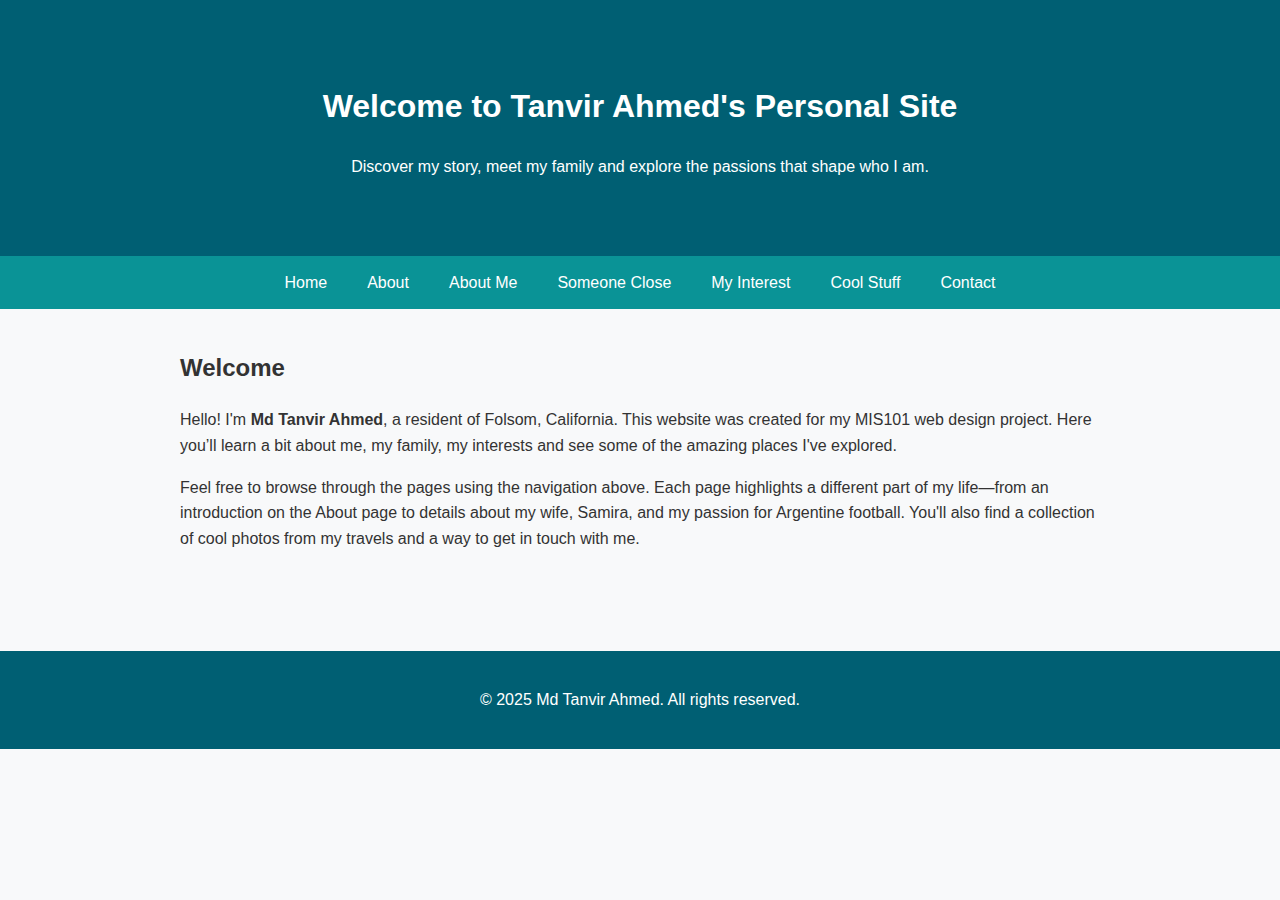
<file: index.html>
<!DOCTYPE html>
<html lang="en">
<head>
  <meta charset="UTF-8">
  <meta http-equiv="X-UA-Compatible" content="IE=edge">
  <meta name="viewport" content="width=device-width, initial-scale=1.0">
  <!-- Prevent indexing as requested -->
  <meta name="robots" content="noindex, nofollow">
  <title>Home – Tanvir Ahmed</title>
  <link rel="stylesheet" href="style.css">
</head>
<body>
  <header class="tall">
    <h1>Welcome to Tanvir Ahmed's Personal Site</h1>
    <p>Discover my story, meet my family and explore the passions that shape who I am.</p>
  </header>
  <nav>
    <a href="index.html">Home</a>
    <a href="about.html">About</a>
    <a href="about-me.html">About Me</a>
    <a href="someone-close.html">Someone Close</a>
    <a href="my-interest.html">My Interest</a>
    <a href="cool-stuff.html">Cool Stuff</a>
    <a href="contact.html">Contact</a>
  </nav>
  <main>
    <section>
      <h2>Welcome</h2>
      <p>Hello! I'm <strong>Md Tanvir Ahmed</strong>, a resident of Folsom, California. This website was created for my MIS101 web design project. Here you’ll learn a bit about me, my family, my interests and see some of the amazing places I've explored.</p>
      <p>Feel free to browse through the pages using the navigation above. Each page highlights a different part of my life—from an introduction on the About page to details about my wife, Samira, and my passion for Argentine football. You'll also find a collection of cool photos from my travels and a way to get in touch with me.</p>
    </section>
  </main>
  <footer>
    <p>&copy; 2025 Md Tanvir Ahmed. All rights reserved.</p>
  </footer>
</body>
</html>
</file>
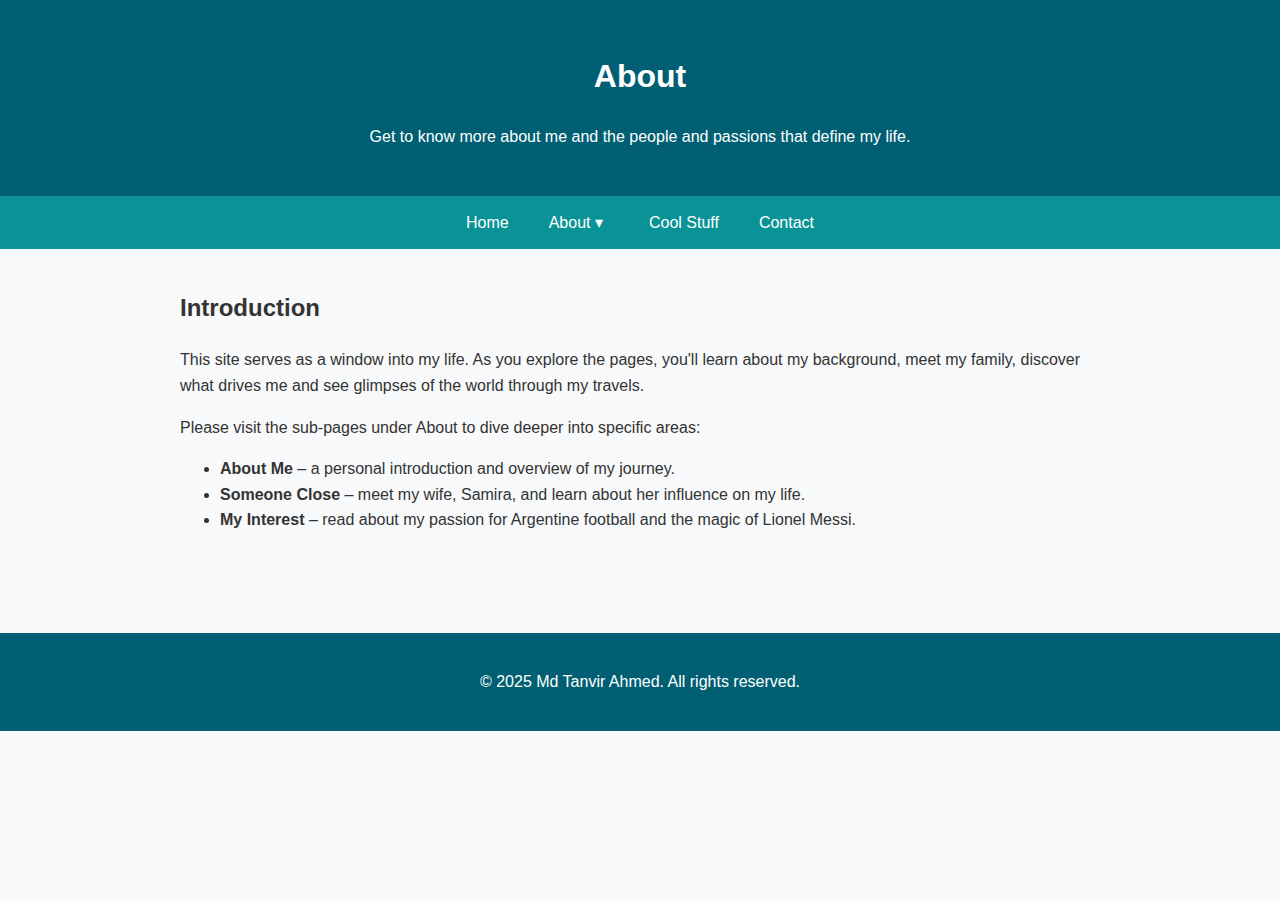
<file: about.html>
<!DOCTYPE html>
<html lang="en">
<head>
  <meta charset="UTF-8">
  <meta http-equiv="X-UA-Compatible" content="IE=edge">
  <meta name="viewport" content="width=device-width, initial-scale=1.0">
  <meta name="robots" content="noindex, nofollow">
  <title>About – Tanvir Ahmed</title>
  <link rel="stylesheet" href="style.css">
</head>
<body>
  <header class="short">
    <h1>About</h1>
    <p>Get to know more about me and the people and passions that define my life.</p>
  </header>
<nav class="nav">
  <a href="index.html">Home</a>

  <div class="dropdown">
    <a href="about.html" class="parent">About ▾</a>
    <div class="menu">
      <a href="about-me.html">About Me (Personal)</a>
      <a href="someone-close.html">Someone Close</a>
      <a href="my-interest.html">My Interest</a>
    </div>
  </div>

  <a href="cool-stuff.html">Cool Stuff</a>
  <a href="contact.html">Contact</a>
</nav>
  <main>
    <section>
      <h2>Introduction</h2>
      <p>This site serves as a window into my life. As you explore the pages, you'll learn about my background, meet my family, discover what drives me and see glimpses of the world through my travels.</p>
      <p>Please visit the sub-pages under About to dive deeper into specific areas:</p>
      <ul>
        <li><strong>About Me</strong> – a personal introduction and overview of my journey.</li>
        <li><strong>Someone Close</strong> – meet my wife, Samira, and learn about her influence on my life.</li>
        <li><strong>My Interest</strong> – read about my passion for Argentine football and the magic of Lionel Messi.</li>
      </ul>
    </section>
  </main>
  <footer>
    <p>&copy; 2025 Md Tanvir Ahmed. All rights reserved.</p>
  </footer>
</body>
</html>
</file>
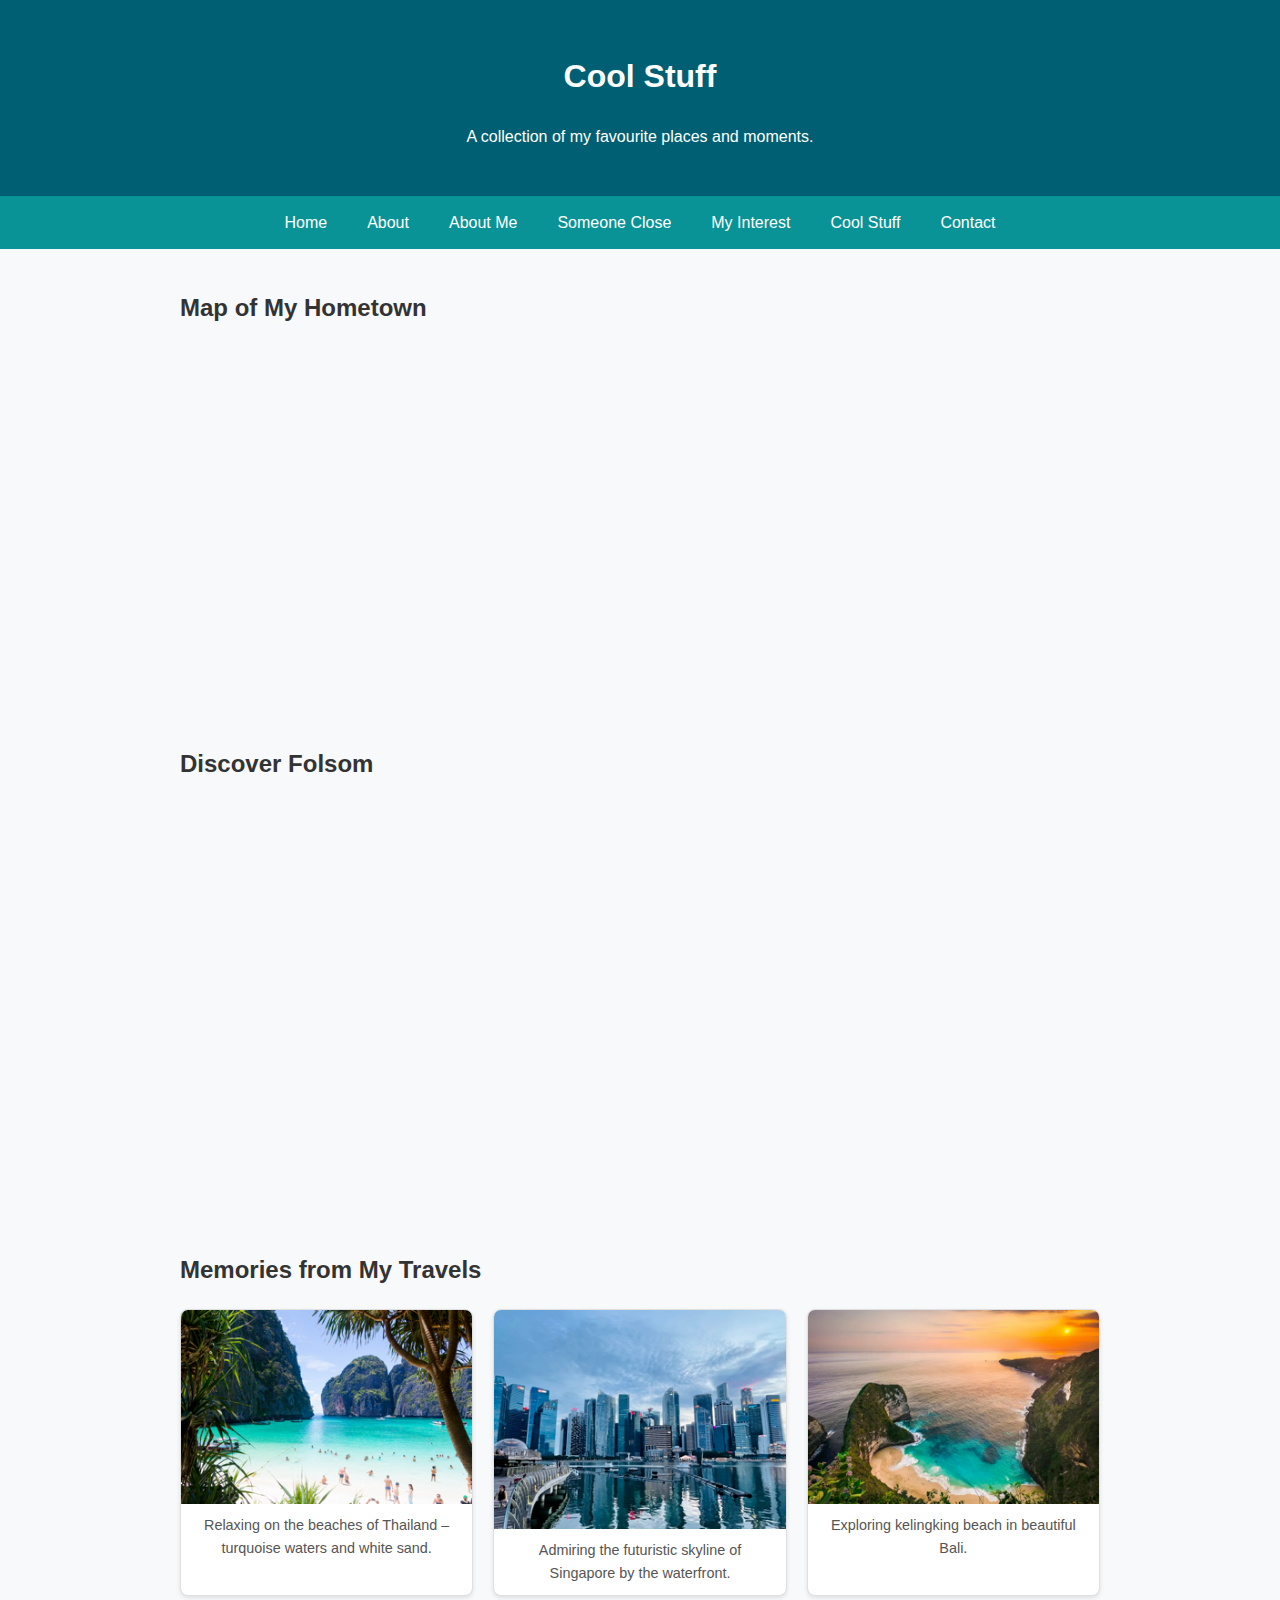
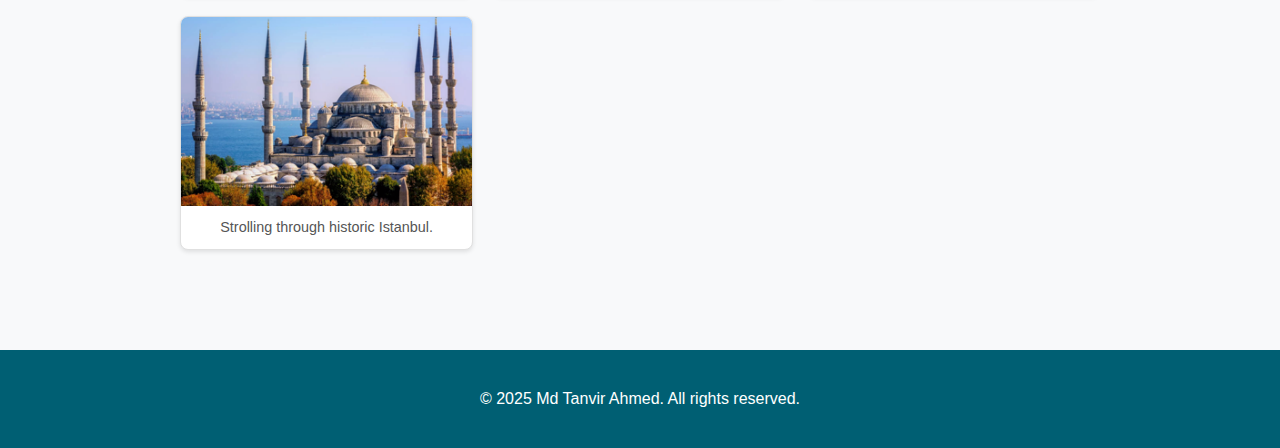
<file: cool-stuff.html>
<!DOCTYPE html>
<html lang="en">
<head>
  <meta charset="UTF-8">
  <meta http-equiv="X-UA-Compatible" content="IE=edge">
  <meta name="viewport" content="width=device-width, initial-scale=1.0">
  <meta name="robots" content="noindex, nofollow">
  <title>Cool Stuff – Tanvir Ahmed</title>
  <link rel="stylesheet" href="style.css">
</head>
<body>
  <header class="short">
    <h1>Cool Stuff</h1>
    <p>A collection of my favourite places and moments.</p>
  </header>
  <nav>
    <a href="index.html">Home</a>
    <a href="about.html">About</a>
    <a href="about-me.html">About Me</a>
    <a href="someone-close.html">Someone Close</a>
    <a href="my-interest.html">My Interest</a>
    <a href="cool-stuff.html">Cool Stuff</a>
    <a href="contact.html">Contact</a>
  </nav>
  <main>
    <section>
      <h2>Map of My Hometown</h2>
      <!-- Folsom, California map embed -->
      <iframe title="Folsom Map" src="https://www.google.com/maps?q=Folsom,+California&output=embed" width="100%" height="350" style="border:0;" allowfullscreen="" loading="lazy"></iframe>
    </section>
    <section>
      <h2>Discover Folsom</h2>

<div class="figure" style="padding:0;margin-top:12px;">
  <iframe
    width="100%"
    height="400"
    src="https://www.youtube.com/embed/9n2yGqCtUes?rel=0"
    title="Tanvir Ahmed Travel Video"
    frameborder="0"
    allow="accelerometer; autoplay; clipboard-write; encrypted-media; gyroscope; picture-in-picture; web-share"
    allowfullscreen>
  </iframe>

</div>
    </section>
    <section>
      <h2>Memories from My Travels</h2>
      <div class="card-grid">
        <div class="card">
          <img src="assets/thailand.png" alt="Tropical beach scene representing Thailand">
          <div class="caption">Relaxing on the beaches of Thailand – turquoise waters and white sand.</div>
        </div>
        <div class="card">
          <img src="assets/singapore.png" alt="Modern city skyline representing Singapore">
          <div class="caption">Admiring the futuristic skyline of Singapore by the waterfront.</div>
        </div>
        <div class="card">
          <img src="assets/bali.png" alt="Green terraces representing Bali">
          <div class="caption">Exploring kelingking beach in beautiful Bali.</div>
        </div>
        <div class="card">
          <img src="assets/istanbul.png" alt="Historic city with domes and minarets representing Istanbul">
          <div class="caption">Strolling through historic Istanbul.</div>
        </div>
      </div>
    </section>
  </main>
  <footer>
    <p>&copy; 2025 Md Tanvir Ahmed. All rights reserved.</p>
  </footer>
</body>
</html>
</file>
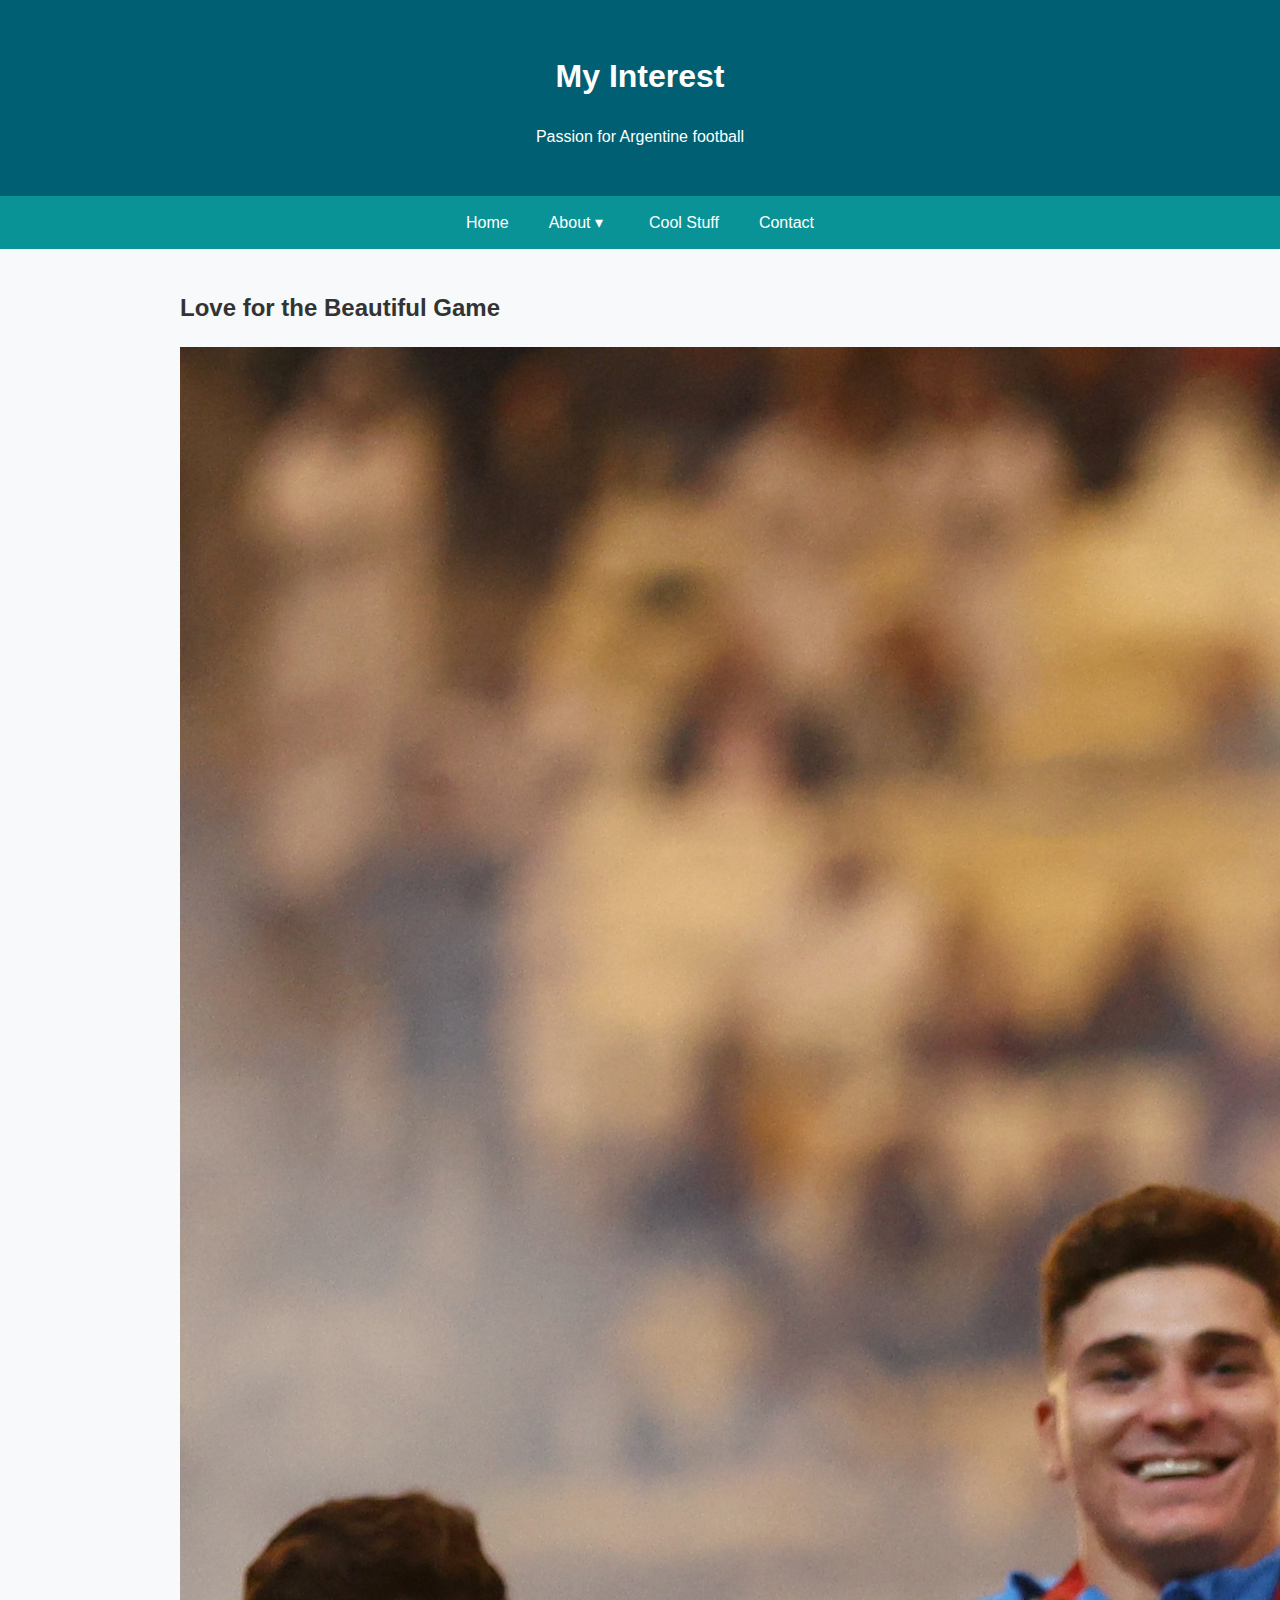
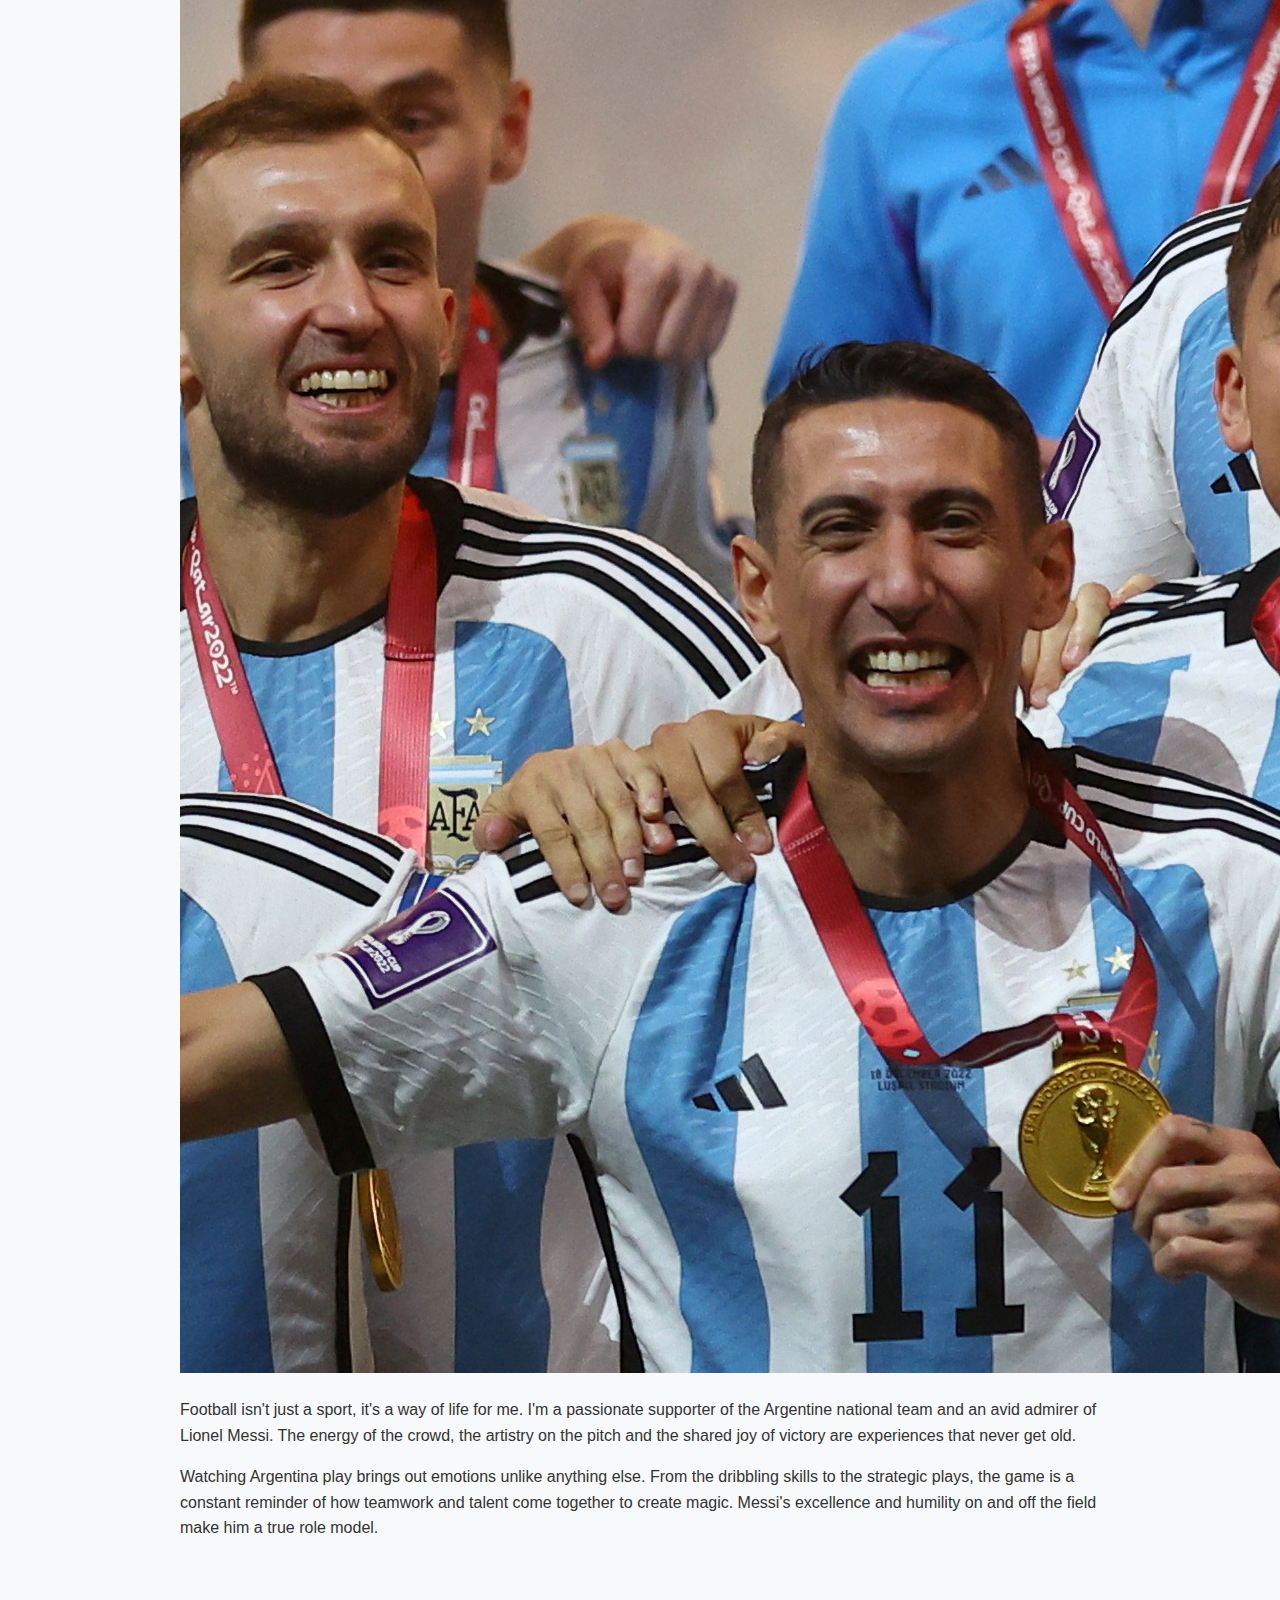
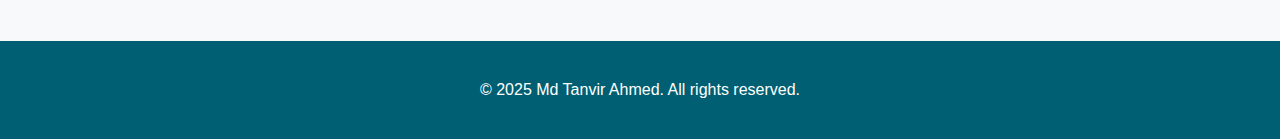
<file: my-interest.html>
<!DOCTYPE html>
<html lang="en">
<head>
  <meta charset="UTF-8">
  <meta http-equiv="X-UA-Compatible" content="IE=edge">
  <meta name="viewport" content="width=device-width, initial-scale=1.0">
  <meta name="robots" content="noindex, nofollow">
  <title>My Interest – Tanvir Ahmed</title>
  <link rel="stylesheet" href="style.css">
</head>
<body>
  <header class="short">
    <h1>My Interest</h1>
    <p>Passion for Argentine football</p>
  </header>
<nav class="nav">
  <a href="index.html">Home</a>

  <div class="dropdown">
    <a href="about.html" class="parent">About ▾</a>
    <div class="menu">
      <a href="about-me.html">About Me (Personal)</a>
      <a href="someone-close.html">Someone Close</a>
      <a href="my-interest.html">My Interest</a>
    </div>
  </div>

  <a href="cool-stuff.html">Cool Stuff</a>
  <a href="contact.html">Contact</a>
</nav>
  <main>
    <section>
      <h2>Love for the Beautiful Game</h2>
      <img src="assets/soccer.png" alt="Soccer stadium with a ball on the field">
      <p>Football isn't just a sport, it's a way of life for me. I'm a passionate supporter of the Argentine national team and an avid admirer of Lionel Messi. The energy of the crowd, the artistry on the pitch and the shared joy of victory are experiences that never get old.</p>
      <p>Watching Argentina play brings out emotions unlike anything else. From the dribbling skills to the strategic plays, the game is a constant reminder of how teamwork and talent come together to create magic. Messi's excellence and humility on and off the field make him a true role model.</p>
    </section>
  </main>
  <footer>
    <p>&copy; 2025 Md Tanvir Ahmed. All rights reserved.</p>
  </footer>
</body>
</html>
</file>
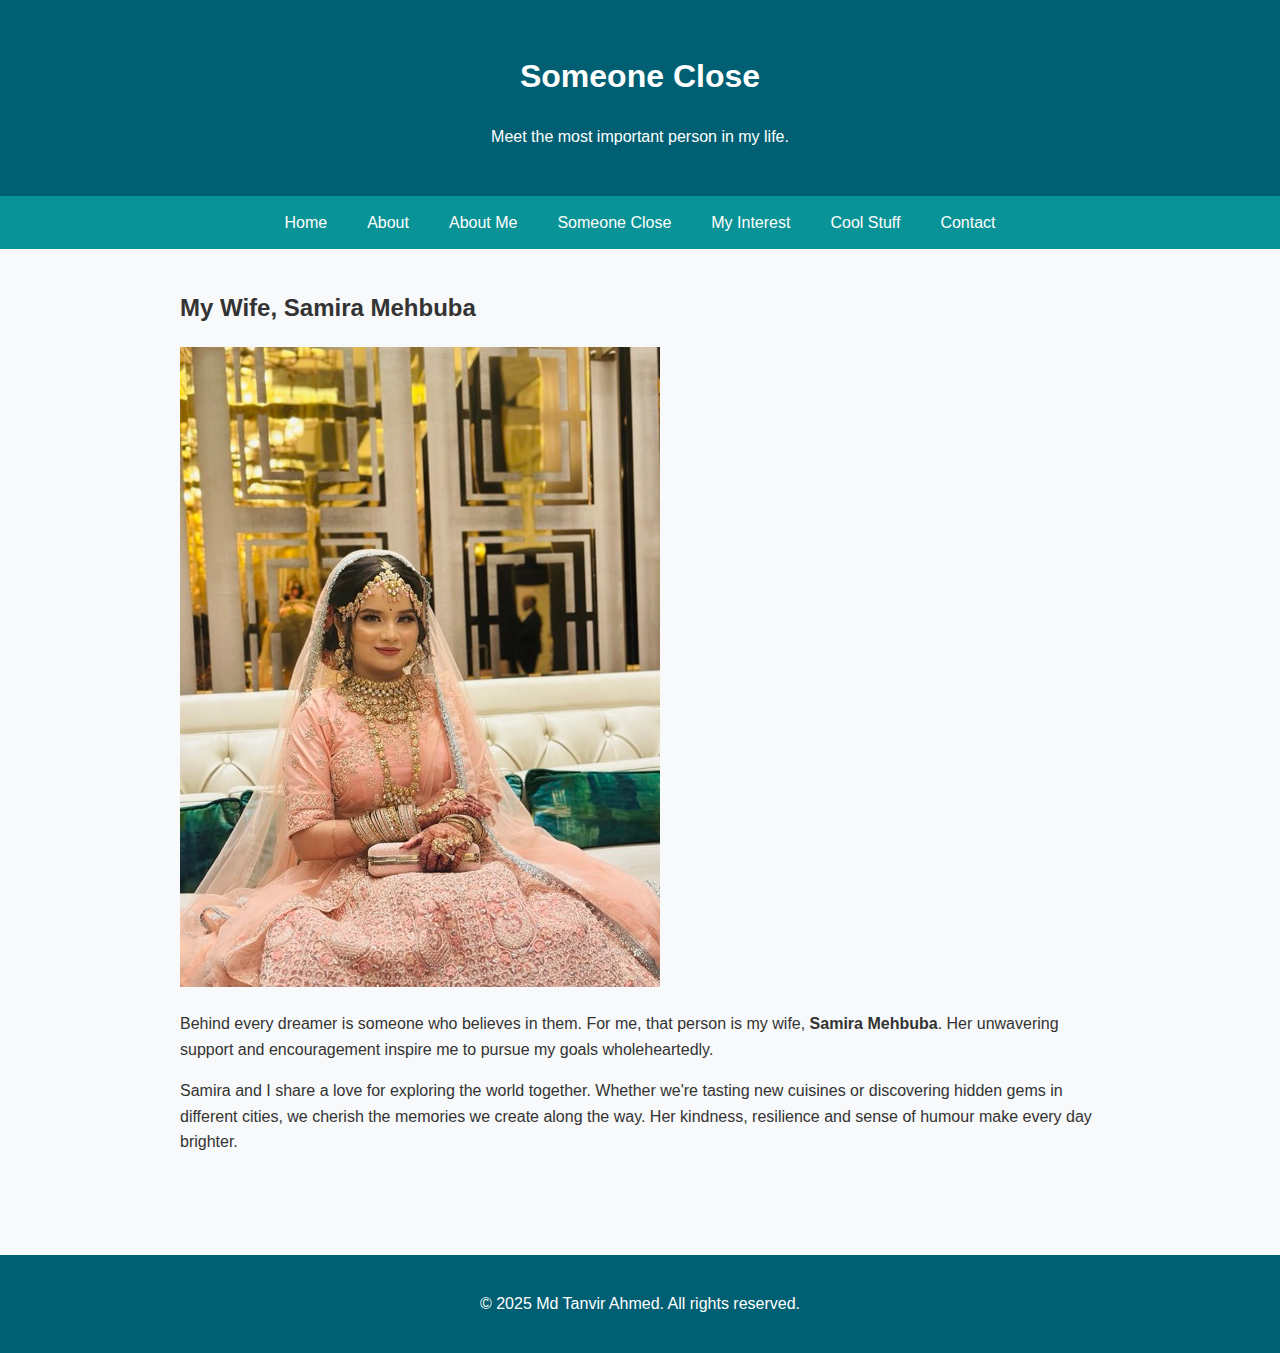
<file: someone-close.html>
<!DOCTYPE html>
<html lang="en">
<head>
  <meta charset="UTF-8">
  <meta http-equiv="X-UA-Compatible" content="IE=edge">
  <meta name="viewport" content="width=device-width, initial-scale=1.0">
  <meta name="robots" content="noindex, nofollow">
  <title>Someone Close – Tanvir Ahmed</title>
  <link rel="stylesheet" href="style.css">
</head>
<body>
  <header class="short">
    <h1>Someone Close</h1>
    <p>Meet the most important person in my life.</p>
  </header>
  <nav>
    <a href="index.html">Home</a>
    <a href="about.html">About</a>
    <a href="about-me.html">About Me</a>
    <a href="someone-close.html">Someone Close</a>
    <a href="my-interest.html">My Interest</a>
    <a href="cool-stuff.html">Cool Stuff</a>
    <a href="contact.html">Contact</a>
  </nav>
  <main>
    <section>
      <h2>My Wife, Samira Mehbuba</h2>
      <img src="assets/samira.png" alt="Portrait of Samira Mehbuba">
      <p>Behind every dreamer is someone who believes in them. For me, that person is my wife, <strong>Samira Mehbuba</strong>. Her unwavering support and encouragement inspire me to pursue my goals wholeheartedly.</p>
      <p>Samira and I share a love for exploring the world together. Whether we're tasting new cuisines or discovering hidden gems in different cities, we cherish the memories we create along the way. Her kindness, resilience and sense of humour make every day brighter.</p>
    </section>
  </main>
  <footer>
    <p>&copy; 2025 Md Tanvir Ahmed. All rights reserved.</p>
  </footer>
</body>
</html>
</file>
<file: style.css>
/*
 * Global stylesheet for Tanvir Ahmed's MIS101 website.
 * Clean palette, tall vs. short headers, card grid, contact form,
 * and a robust dropdown nav that works on hover + keyboard.
*/

/* Reset / Base */
* { box-sizing: border-box; }
body {
  margin: 0;
  padding: 0;
  font-family: Arial, Helvetica, sans-serif;
  line-height: 1.6;
  background-color: #f8f9fa;
  color: #333;
}

/* Headers */
header {
  background-color: #005f73;
  color: #ffffff;
  text-align: center;
}
header.tall { padding: 60px 20px; }   /* Home */
header.short { padding: 30px 20px; }  /* Interior pages */

/* ===== Navigation (supports <nav> OR <nav class="nav">) ===== */
nav, .nav {
  background-color: #0a9396;
  overflow: visible;
  display: flex;
  flex-wrap: wrap;
  justify-content: center;
  gap: 0;
  position: sticky;
  top: 0;
  z-index: 1000;
}

nav a, .nav a {
  color: #ffffff;
  padding: 14px 20px;
  text-decoration: none;
  text-align: center;
  transition: background-color 0.2s ease, color 0.2s ease;
  display: inline-block;
  border-radius: 0;
}
nav a:hover, .nav a:hover,
nav a:focus, .nav a:focus {
  background-color: #94d2bd;
  color: #000000;
  outline: none;
}

/* Dropdown container */
.dropdown {
  position: relative;
  display: inline-block;
}

/* Parent (About ▾) */
.dropdown > .parent {
  padding-right: 26px; /* space before caret */
}

/* Dropdown panel */
.dropdown .menu {
  display: none;
  position: absolute;
  top: 44px;          /* drops below the bar */
  left: 0;
  min-width: 230px;
  background: #ffffff;
  border: 1px solid #e5e7eb;
  border-radius: 10px;
  box-shadow: 0 10px 24px rgba(0,0,0,.10);
  padding: 8px;
  z-index: 1001;
}

/* Items inside dropdown */
.dropdown .menu a {
  display: block;
  padding: 10px 12px;
  color: #0f172a;
  border-radius: 8px;
  text-align: left;
}
.dropdown .menu a:hover,
.dropdown .menu a:focus {
  background: #eef2ff;
  color: #0f172a;
  text-decoration: none;
}

/* Show dropdown: on hover OR keyboard focus */
.dropdown:hover .menu,
.dropdown:focus-within .menu {
  display: block;
}

/* Keep panel visible while mouse moves into it */
.dropdown:hover > .menu { display: block; }

/* Mobile fallback: stack menu inline */
@media (max-width: 720px) {
  nav, .nav { justify-content: flex-start; padding-left: 8px; }
  .dropdown .menu {
    position: static;
    box-shadow: none;
    border: 0;
    padding: 0;
    margin-top: 6px;
  }
}

/* Main content */
main {
  padding: 20px;
  max-width: 960px;
  margin: 0 auto;
}
section { margin-bottom: 40px; }

/* Cards / gallery */
.card-grid {
  display: grid;
  grid-template-columns: repeat(auto-fit, minmax(220px, 1fr));
  gap: 20px;
}
.card {
  background-color: #ffffff;
  border: 1px solid #e0e0e0;
  border-radius: 8px;
  overflow: hidden;
  box-shadow: 0 2px 4px rgba(0,0,0,0.1);
}
.card img { display: block; width: 100%; height: auto; }
.card .caption {
  padding: 10px;
  font-size: 0.9rem;
  color: #555555;
  text-align: center;
}

/* Contact form */
form {
  max-width: 600px;
  margin: 0 auto;
  padding: 20px;
  background-color: #ffffff;
  border: 1px solid #e0e0e0;
  border-radius: 8px;
  box-shadow: 0 2px 4px rgba(0,0,0,0.05);
}
form label { display: block; margin-top: 10px; font-weight: bold; }
form input, form textarea {
  width: 100%;
  padding: 8px;
  margin-top: 5px;
  border-radius: 4px;
  border: 1px solid #cccccc;
  box-sizing: border-box;
}
form button {
  margin-top: 15px;
  padding: 10px 20px;
  background-color: #0a9396;
  color: #ffffff;
  border: none;
  border-radius: 4px;
  cursor: pointer;
  font-size: 1rem;
  transition: background-color 0.2s ease, color 0.2s ease;
}
form button:hover { background-color: #94d2bd; color: #000000; }

/* Form confirmation */
.confirmation {
  color: green;
  margin-top: 15px;
  font-weight: bold;
  text-align: center;
}

/* Footer */
footer {
  background-color: #005f73;
  color: #ffffff;
  text-align: center;
  padding: 20px;
  margin-top: 40px;
}
</file>
